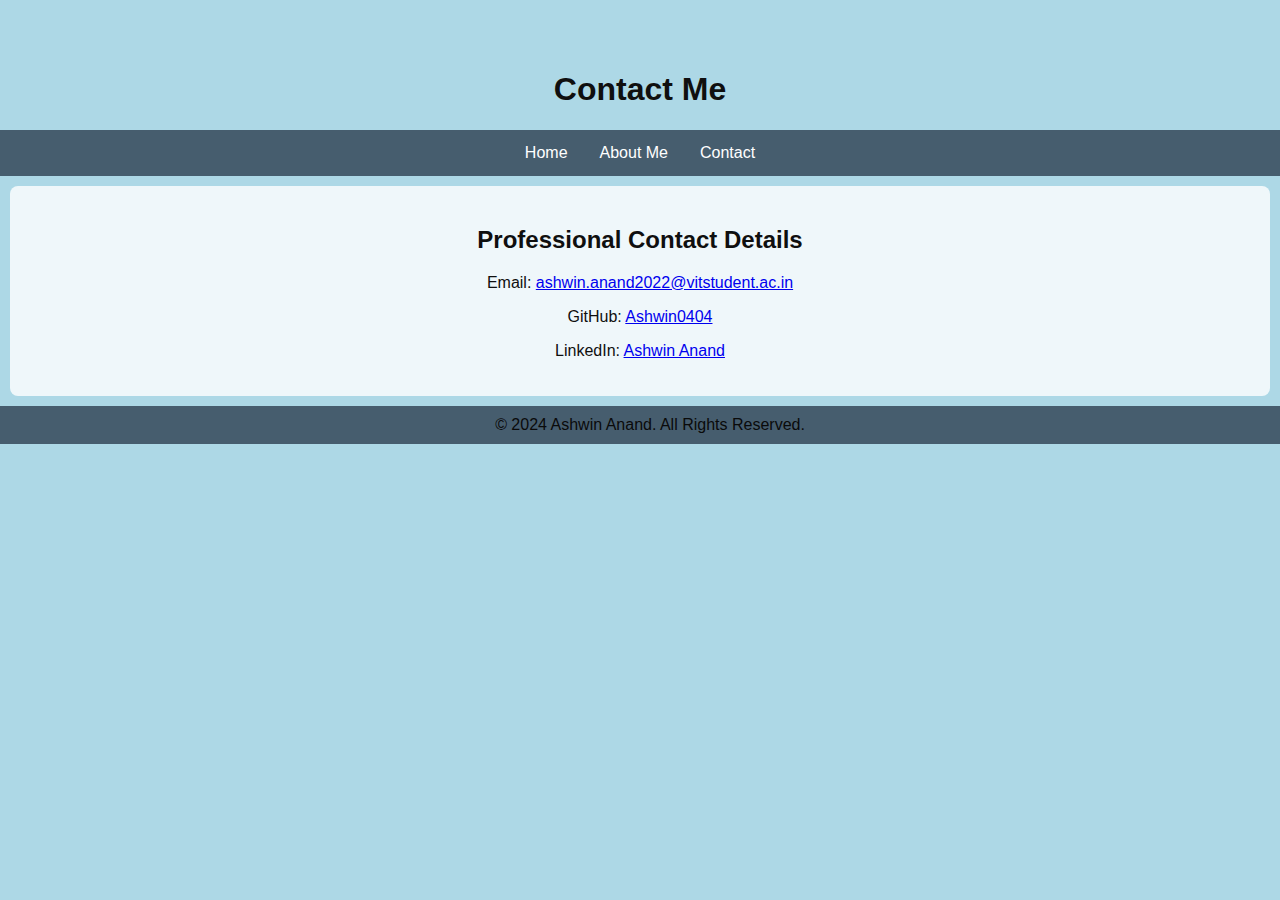
<file: contact.html>
<!DOCTYPE html>
<html lang="en">
<head>
    <meta charset="UTF-8">
    <meta name="viewport" content="width=device-width, initial-scale=1.0">
    <title>Contact Me</title>
    <link rel="stylesheet" href="contact.css">
    
</head>
<body>
    <header>
        <h1>Contact Me</h1>
    </header>
    <nav>
        <a href="index.html">Home</a>
        <a href="about.html">About Me</a>
        <a href="contact.html">Contact</a>
        
    </nav>
    <div class="content">
        <h2>Professional Contact Details</h2>
        <p>Email: <a href="mailto:ashwin.anand2022@vitstudent.ac.in">ashwin.anand2022@vitstudent.ac.in</a></p>
        <p>GitHub: <a href="https://github.com/Ashwin0404" target="_blank">Ashwin0404</a></p>
        <p>LinkedIn: <a href="https://www.linkedin.com/in/ashwin-anand-b85462265/" target="_blank">Ashwin Anand</a></p>
       
        
    </div>
    <footer>
        &copy; 2024 Ashwin Anand. All Rights Reserved.
    </footer>
</body>
</html>
</file>
<file: contact.css>
body {
    background-color: #ADD8E6;
    font-family: 'Segoe UI', Tahoma, Geneva, Verdana, sans-serif;
    margin: 0;
    padding: 0;
    box-sizing: border-box;
    background-image: url('https://img.freepik.com/free-vector/abstract-geometric-wireframe-background_52683-59421.jpg');
    background-size: cover;
    color:  rgb(15, 15, 15);
    text-align: center;
    padding: 50px 0;
}

nav {
    background-color: rgba(44, 62, 80, 0.8);
    display: flex;
    justify-content: center;
}
nav a {
    display: block;
    color: white;
    text-align: center;
    padding: 14px 16px;
    text-decoration: none;
    transition: background-color 0.3s;
}
nav a:hover {
    background-color: #ddd;
    color: black;
}
.content {
    padding: 20px;
    margin: 10px;
    background-color: rgba(255, 255, 255, 0.8);
    border-radius: 8px;
}
footer {
    background-color: rgba(44, 62, 80, 0.8);
    color: rgb(10, 10, 10);
    text-align: center;
    padding: 10px;
    position: relative;
    bottom: 0;
    width: 100%;
}
footer a {
    color: #090909;
    text-decoration: none;
}
footer a:hover {
    text-decoration: underline;
}
</file>
